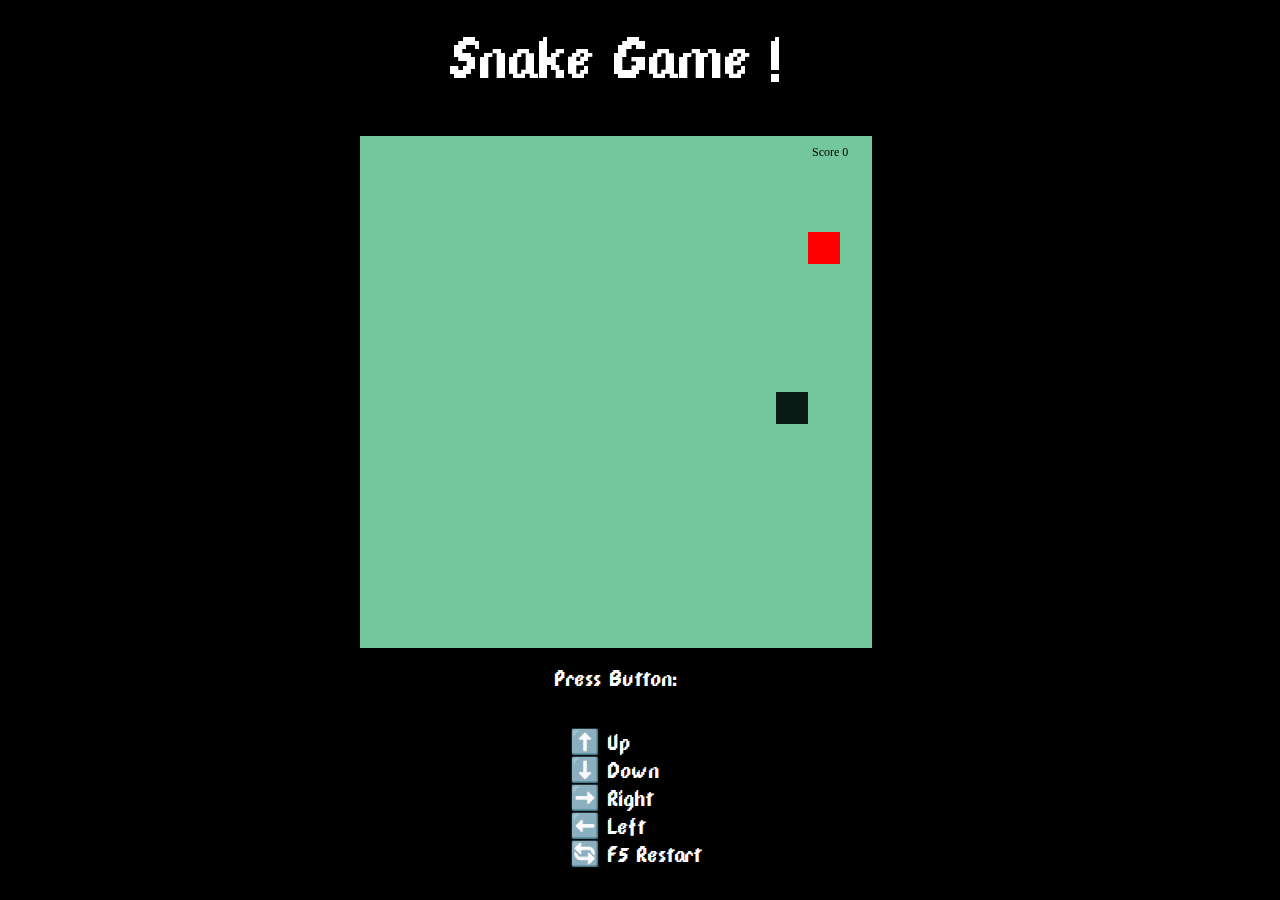
<file: index.html>
<!DOCTYPE html>
<html lang="pt-BR">
<head>
  <meta charset="UTF-8">
  <meta http-equiv="X-UA-Compatible" content="IE=edge">
  <meta name="viewport" content="width=device-width, initial-scale=1.0">
  <link rel="stylesheet" href="style.css">
  <link rel="shortcut icon" href="img/snakelogo.png" >
  <script defer src="script.js"></script>
  <title>Snake Game</title>
</head>
<body>
  <h1>Snake Game !</h1>
    <canvas id="snake" width="512" height="512"></canvas>

    <h2>Press Button: </h2>
    <ul>
      <li>⬆️ Up </li>
      <li>⬇️ Down</li>
      <li>➡️ Right</li>
      <li>⬅️ Left</li>
      <li>🔄 F5 Restart</li>
    </ul>
    
  
   
</body>
</html>
</file>
<file: style.css>
body{
  height: 95vh;
  width: 95vw;
  display: flex;
  justify-content: center;
  align-items: center;
  background: #000;
  flex-direction: column;
}

  @font-face {
    font-family: "dpcomic";
    src: url(font/dpcomic.ttf);
  }

  h1{
    color: #fff;
    font-family: 'DPComic';
    font-size: 4rem;
    font-weight: normal;
  }

  h2, li {
    color: #fff;
    font-family: 'DPComic';
    font-weight: normal;
  }

  li{
  list-style: none;
  font-size: 1.5rem;
  }

  @media screen and (max-width:700px){
    canvas{
      height: 60%;
      width: 80%;           
    }
    h1{
      width: 50%;
      text-align: center;
      margin-top: 200px;
    }
  }
</file>
